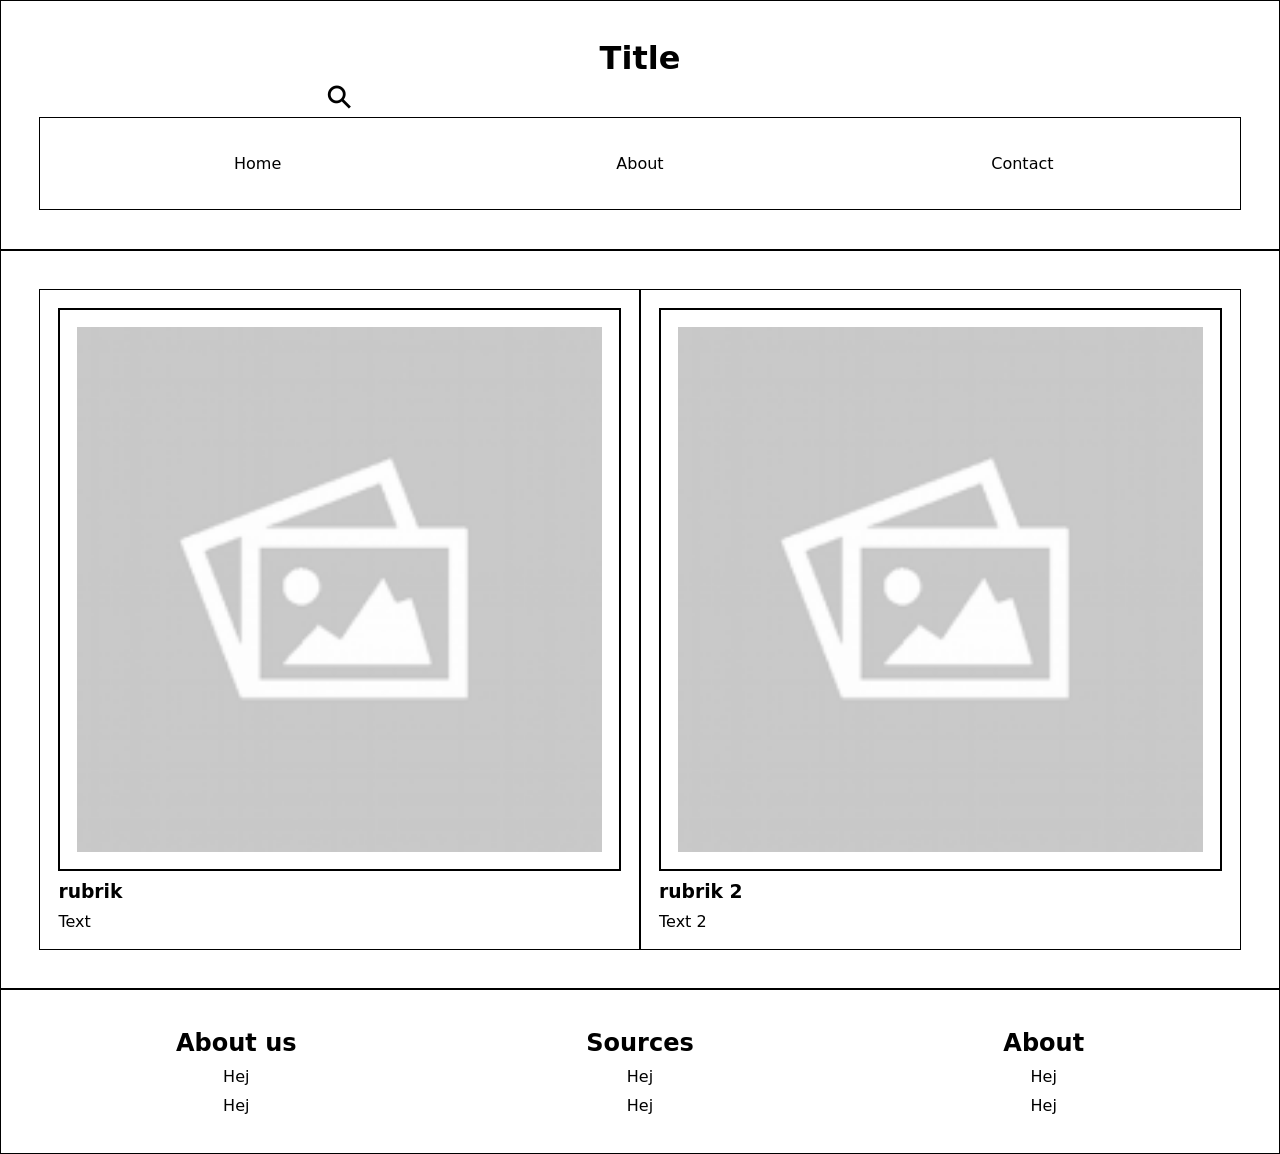
<file: halvkurs/index.html>
<!DOCTYPE html>
<html lang="en">
<head>
    <meta charset="UTF-8">
    <meta name="viewport" content="width=device-width, initial-scale=1.0">
    <title>Halvkurs projekt</title>
    <link rel="stylesheet" href="style.css">
    <script src="script.js" defer></script>
</head>
<body>

    <header>
        <h1>Title</h1>

        <div class="buttons">
        <button onclick="toggleMenu()" class="menuButton">&equiv;</button>
        <button class="searchButton">&#9906;</button>
        </div>

        <nav class = "headerNav">
            <a href="./">Home</a>
            <a href="about.html">About</a>
            <a href="#contact">Contact</a>
        </nav>
    </header>
    <main>

        <div class="card">
            <div class="imgBox">
                <img src="bilder/48599602-3b1ed580-e91d-11e8-9cf3-522260557439.png" alt="">
            </div>
            <h3>rubrik</h3>
            <div class="text">Text</div>
        </div>

        <div class="card">
            <div class="imgBox">
                <img src="bilder/48599602-3b1ed580-e91d-11e8-9cf3-522260557439.png" alt="">
            </div>
            <h3>rubrik 2</h3>
            <div class="text">Text 2</div>
        </div>
    </main>
    <footer>
        <nav class="footerNav">
            <h2>About us</h2>
            <h2>Sources</h2>
            <h2>About</h2>
            <div class="footerLink"><a href="">Hej</a></div>
            <div class="footerLink"><a href="">Hej</a></div>
            <div class="footerLink"><a href="">Hej</a></div>
            <div class="footerLink"><a href="">Hej</a></div>
            <div class="footerLink"><a href="">Hej</a></div>
            <div class="footerLink"><a href="">Hej</a></div>
        </nav>
    </footer>

</body>
</html>
</file>
<file: halvkurs/style.css>
*{
    margin: 0;
    box-sizing: border-box;
    font-family: system-ui;
}

html{
    scroll-behavior: smooth;
}

header, main, nav{
    border: 1px solid;
    min-height: 10vh;
    padding: 3%;
}

/*bilder*/

img{
    width: 100%;
}

.imgBox{
    border: 2px solid;
    padding: 3%;
}


.card{
    display: grid;
    gap: 10px;
    border: 1px solid;
    padding: 3%;
}

/*bilder*/
nav{
    display: grid;
    gap: 20px;
}

nav a{
    text-decoration: none;
    color: black;
    transition: color 0.5s;
}

nav a:hover{
    color: darkred;
}

.menuButton{
    border: none;
    background-color: transparent;
    font-size: 2rem;
}

.searchButton{
    background-color: transparent;
    border: none;
    font-size: 2rem;
    transform: rotate(-45deg);
}

.hidden{
    display: none;
}

main{
    min-height: 60vh;
}

div.faq_footer{
    display: grid;
}

h1{
    display: grid;
    place-items: center;
}

.buttons{
    display: grid;
    grid-template-columns: repeat(2, 1fr);
}

footer{
    display: block;
}

.footerNav{
    grid-template-columns: repeat(3, 1fr);
    text-align: center;
    gap: 10px;
}



@media(min-width:600px){

    nav.headerNav{
        display: grid;
        grid-template-columns: repeat(3, 1fr);
        place-items: center;
    }

    .menuButton{
        display: none;
    }

    main{
        display: grid;
        grid-template-columns: repeat(2, 1fr);
    }

    .imgBox{
        aspect-ratio: 1 / 1;
        overflow: hidden;
    }

    .imgBox img{
        height: 100%;
        object-fit: cover;
    }

}
</file>
